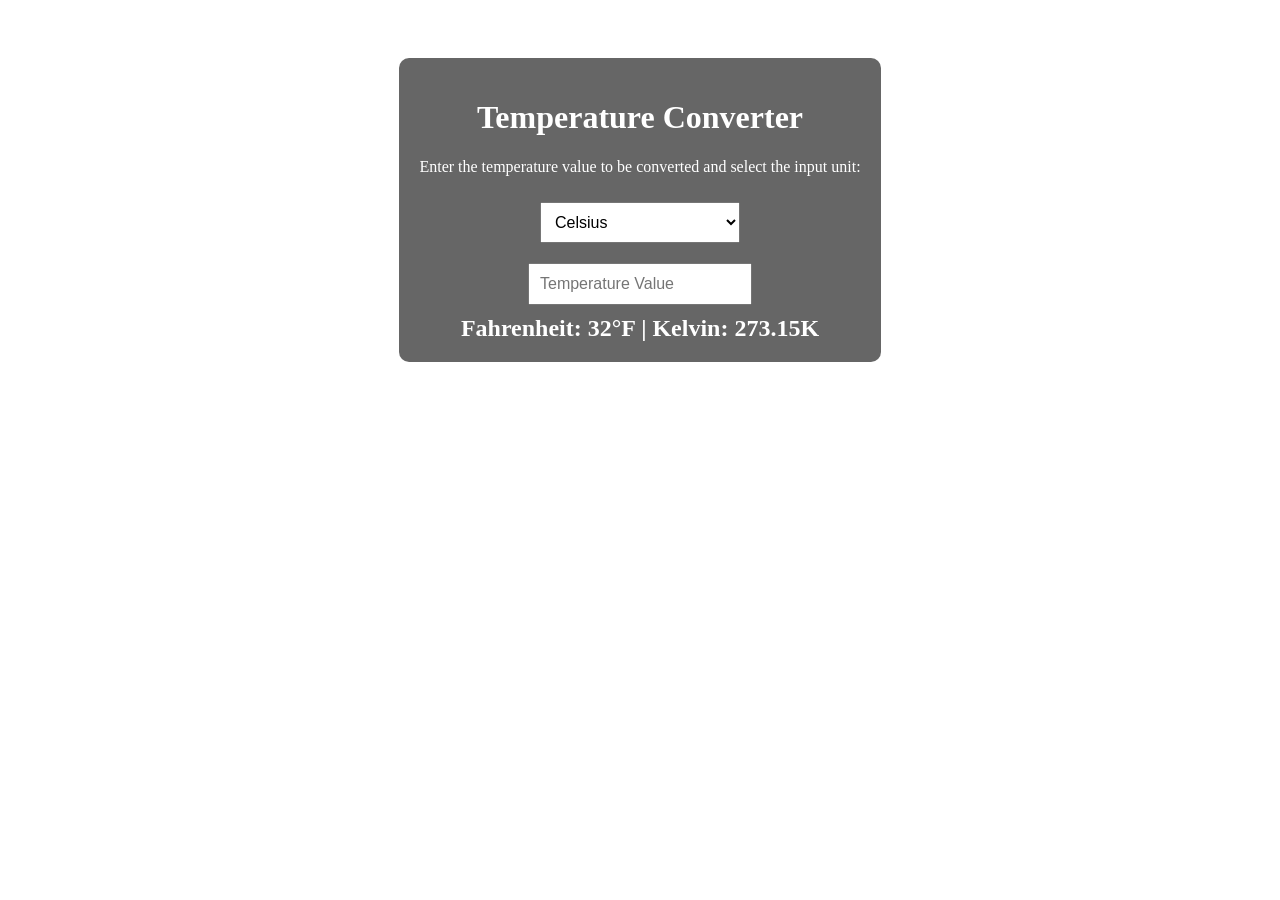
<file: index.html>
<!DOCTYPE html>
<html>
<head>
    <title>Temperature Converter</title>
    <link rel="stylesheet" type="text/css" href="style.css">
</head>
<body>
    <div class="container">
        <h1>Temperature Converter</h1>
        <p>Enter the temperature value to be converted and select the input unit:</p>
        <select id="unit" onchange="convertTemperature()">
            <option value="celsius">Celsius</option>
            <option value="fahrenheit">Fahrenheit</option>
            <option value="kelvin">Kelvin</option>
        </select>
        <br>
        <input type="number" id="temperature" placeholder="Temperature Value" oninput="convertTemperature()">
        <br>
        <div id="result">Fahrenheit: 32°F | Kelvin: 273.15K</div>
    </div>

    <script src="script.js"></script>
</body>
</html>
</file>
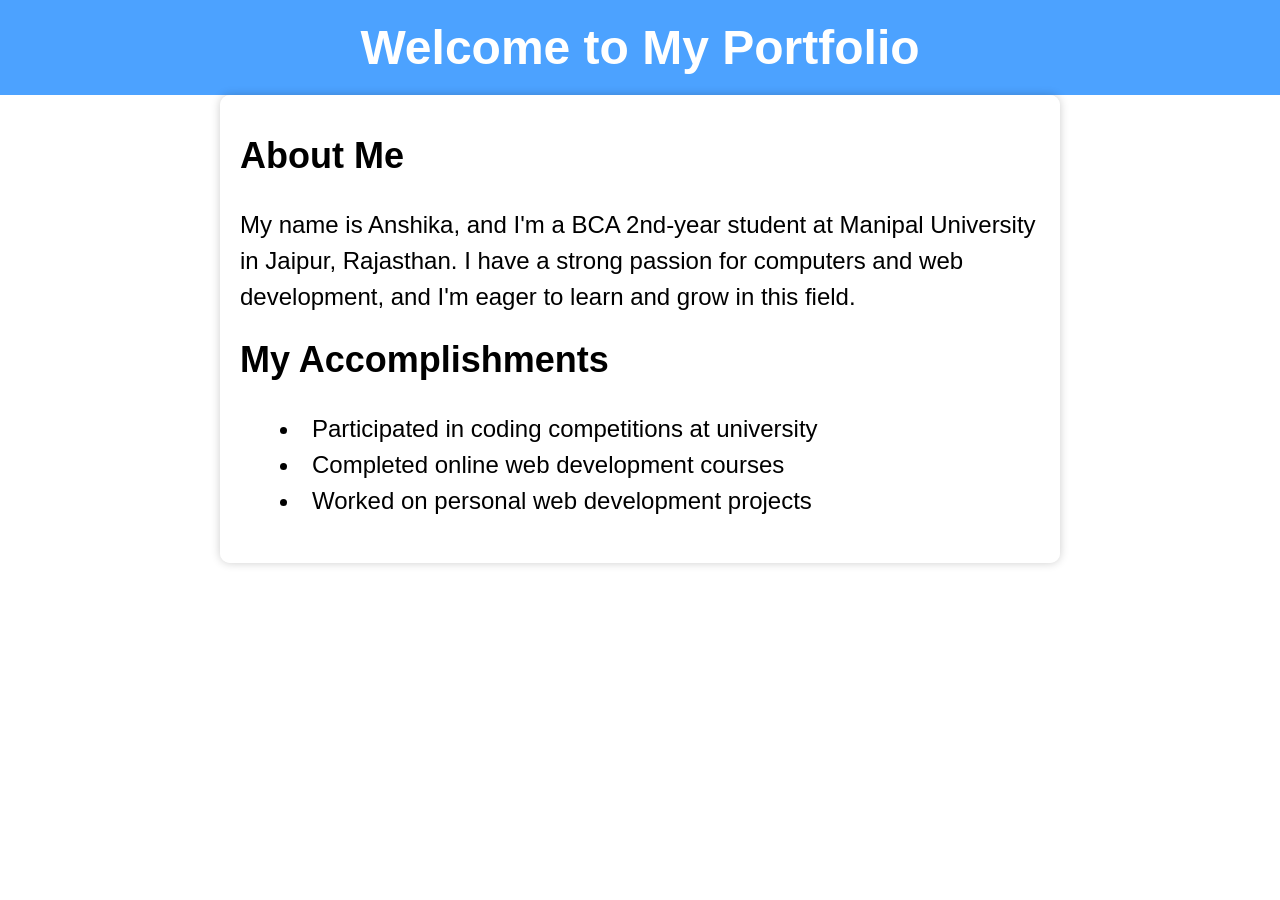
<file: my portfolio.html>
<!DOCTYPE html>
<html lang="en">
<head>
    <meta charset="UTF-8">
    <meta name="viewport" content="width=device-width, initial-scale=1.0">
    <title>My Portfolio</title>
    <link rel="stylesheet" type="text/css" href="styles.css">
</head>
<body>
    <header>
        <h1>Welcome to My Portfolio</h1>
    </header>
    <div class="container">
        <h2>About Me</h2>
        <p>
            My name is Anshika, and I'm a BCA 2nd-year student at Manipal University in Jaipur, Rajasthan. I have a strong passion for computers and web development, and I'm eager to learn and grow in this field.
        </p>

        <h2>My Accomplishments</h2>
        <ul>
            <li>Participated in coding competitions at university</li>
            <li>Completed online web development courses</li>
            <li>Worked on personal web development projects</li>
        </ul>
    </div>
</body>
</html>
</file>
<file: style.css>
body {
    font-family: 'Lobster', cursive;
    background-image: url('https://media.istockphoto.com/id/1323823419/photo/thermometer-on-dry-soil-ground-cracks-background-show-higher-weather.jpg?s=612x612&w=0&k=20&c=2EPmucUi0NztoopBX_vuSztchL9P9HKmCNu8FXoAseQ='); 
    background-size: cover;
    background-position: center;
    background-repeat: no-repeat;
    color: white;
    text-align: center;
    padding: 50px;
}

.container {
    background: rgba(0, 0, 0, 0.6);
    padding: 20px;
    border-radius: 10px;
    display: inline-block;
}

select, input {
    padding: 10px;
    font-size: 16px;
    width: 200px;
    margin: 10px;
}

#result {
    font-size: 24px;
    font-weight: bold;
}
</file>
<file: styles.css>
body {
    font-family: 'Arial', sans-serif;
    background-image: url("https://th.bing.com/th/id/R.d34082e4eac110d803ebfbd47741573c?rik=CmYnejQn56fRvQ&riu=http%3a%2f%2fwww.clipartbest.com%2fcliparts%2fRTG%2f6Br%2fRTG6Brxnc.jpeg&ehk=s2tYDVfDS5%2fg1DqmA%2bOgCvriB5CPD5n2ppo178pw23c%3d&risl=&pid=ImgRaw&r=0");
    background-size: cover;
    background-repeat: no-repeat;
    background-attachment: fixed;
    margin: 0;
    padding: 0;
}

header {
    background-color: rgba(0, 123, 255, 0.7);
    color: #fff;
    text-align: center;
    padding: 20px;
}

h1 {
    font-size: 48px;
    margin: 0;
}

.container {
    max-width: 800px;
    margin: 0 auto;
    padding: 20px;
    background-color: rgba(255, 255, 255, 0.9);
    border-radius: 10px; /* Add rounded corners to the content area */
    box-shadow: 0 0 10px rgba(0, 0, 0, 0.2); /* Add a slight shadow to the content area */
}

h2 {
    font-size: 36px;
    margin-top: 20px;
}

p {
    font-size: 24px;
    line-height: 1.5;
}

ul {
    font-size: 24px;
    line-height: 1.5;
}

li {
    list-style: inside;
}
</file>
